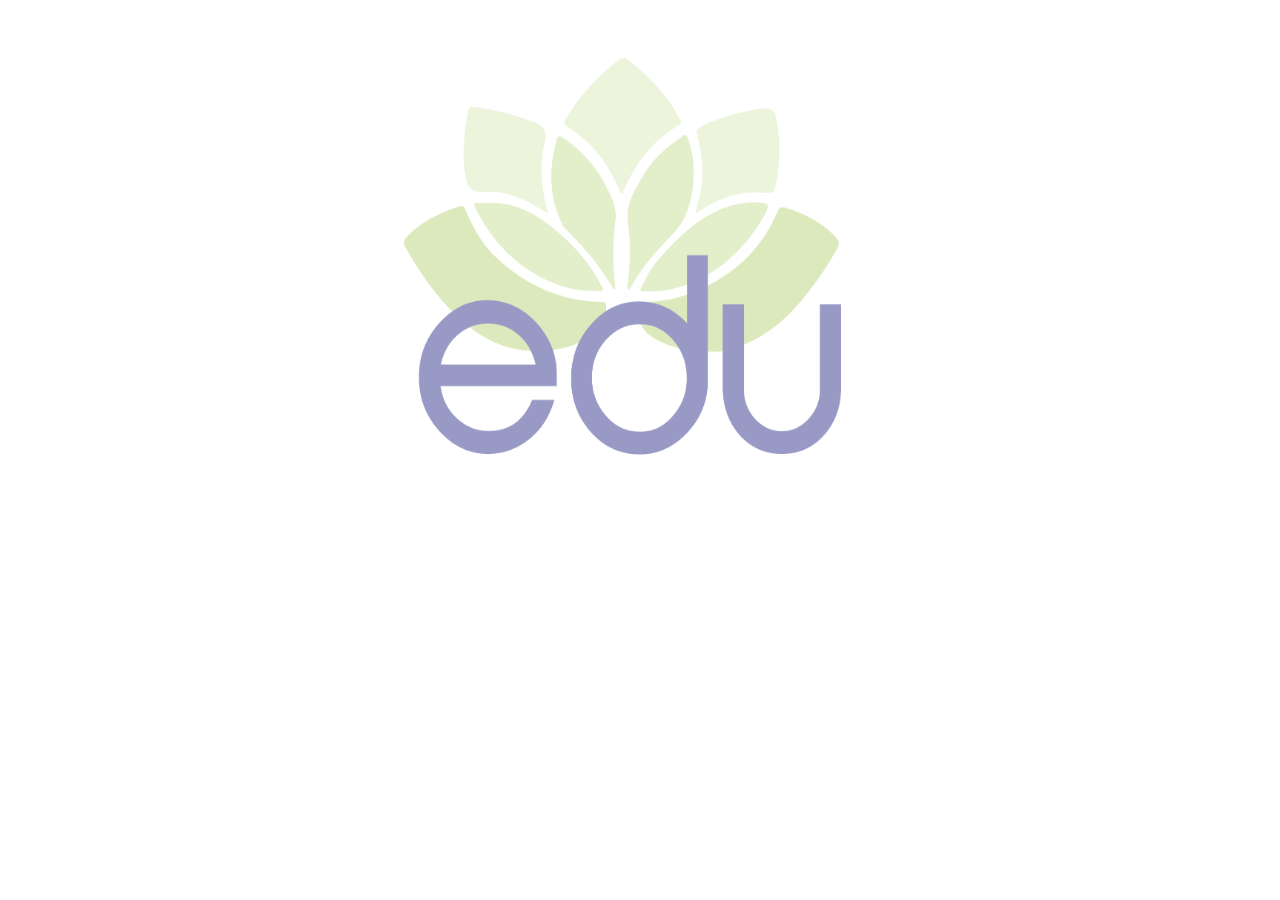
<file: animate.html>
<!DOCTYPE html>
<html>
<head>
  <link rel="stylesheet" href="css/main.css">
  <title>Pedul</title>
</head>
<body>
  <div id="container">
    <div id="edu"><img class="edupng" src="img/logos/EDU.png"></div>
    <div id="pandl"><img class="pandl" src="img/logos/PandL.png"></div>
  </div>
  <script type="text/javascript" src="js/jquery-3.1.0.js"></script>
  <script type="text/javascript" src="js/animate_logo.js"></script>
</body>
</html>
</file>
<file: css/main.css>
html {
  background-color: #fff;
}

#fade_pedul_logo {
  width: 100px;
  height: 90px;
  margin-left: 90px;
}

/*opening fade in and outi logo*/
#pedul_logo_container {
  height: 1000px;
  margin-left: auto;
  margin-right: auto;
  width: 800px;
  font-color: blue;
}

#container {
  margin-left: auto;
  margin-right: auto;
  width: 800px;
}

.edupng, .pandl {
  height: 400px;
  width: 450px;
  margin: 0;
}

img.pandl{
  width: 680px;
  margin-left: 55px;
  margin-right: 50px;
  margin-top: -385px;
}

img.edupng {
  margin-top: 50px;
  margin-left: 160px;
}

video {
   position: fixed;
   right: 0;
   bottom: 0;
   min-width: 100%;
   min-height: 100%;
   width: auto;
   height: auto;
   z-index: -100;
   background: url('') no-repeat;
   background-size: cover;
   transition: 1s opacity;
}

.fullscreen-bg .overlay {
    height: 100%;
    width: 100%;
    position: fixed;
    top: 0px;
    left: 0px;
    z-index: 1;
    background: #FF5005;
    opacity: 0.105;
}

@media screen and (max-device-width: 800px) {
  .fullscreen-bg{
    background: linear-gradient(
      rgba(29, 35, 42, 0.1),
      rgba(29, 35, 42, 0.1)
      ),
    url(http://www.pedul.io/vid/LibraryIndoor.gif) no-repeat;
    height: 100%;
    background-size: cover;
    position: relative;
    overflow: hidden;
  }
}

.pulse {
  height: 200px;
  width: 300px;
  top: 40%;
  left: 40%;
  position: fixed;
  z-index: 3;
   -webkit-animation: pulsate 1s;
    -webkit-animation-iteration-count: infinite; 
}

#circle {
  width: 350px;
  height: 350px;
  background: white;
  position: fixed;
  top: 31%;
  left: 38%;
  opacity: 0.3;
  -moz-border-radius: 50px;
  -webkit-border-radius: 50px;
  border-radius: 350px;
}


@-webkit-keyframes pulsate {
    0% {-webkit-transform: scale(0.1, 0.1); opacity: 0.0;}
    50% {opacity: 1.0;}
    100% {-webkit-transform: scale(1.2, 1.2); opacity: 0.0;}
}
</file>
